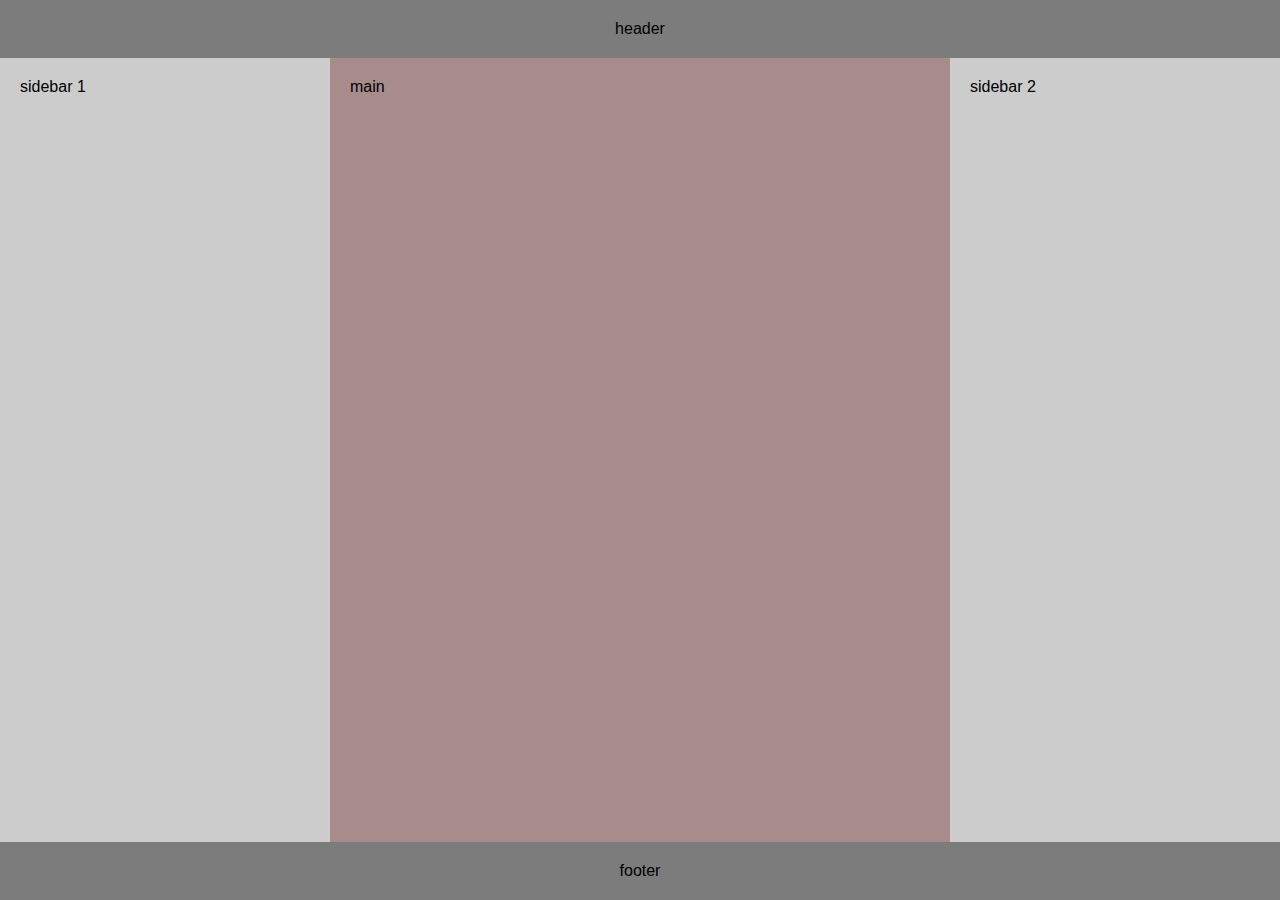
<file: FlexGrid/index.html>
<!DOCTYPE html>
<html lang="cs">
<head>
  <meta charset="UTF-8" />
  <meta name="viewport" content="width=device-width, initial-scale=1.0" />
  <link rel="stylesheet" href="style.css">
  <title>Flexbox přístup</title>
</head>
<body>
  <div class="container">
    <header>header</header>
    <div class="content">
      <aside class="sidebar-1">sidebar 1</aside>
      <main class="main">main</main>
      <aside class="sidebar-2">sidebar 2</aside>
    </div>
    <footer>footer</footer>
  </div>
</body>
</html>
</file>
<file: FlexGrid/style.css>
body {
    margin: 0;
    font-family: sans-serif;
  }

  .container {
    display: flex;
    flex-direction: column;
    min-height: 100vh;
  }

  header, footer {
    background: #7c7c7c;
    padding: 20px;
    text-align: center;
  }

  .content {
    display: flex;
    flex: 1;
    flex-wrap: wrap;
  }

  aside, main {
    padding: 20px;
    background: #ddd;
    min-height: 200px;
  }

  .sidebar-1 {
    flex: 1 1 150px;
    background: #ccc;

  }

  .main {
    flex: 2 1 300px;
    background: #a88b8b;

  }

  .sidebar-2 {
    flex: 1 1 150px;
    background: #ccc;

  }

  @media (max-width: 768px) {
    .content {
      flex-direction: column;
    }
  }
</file>
